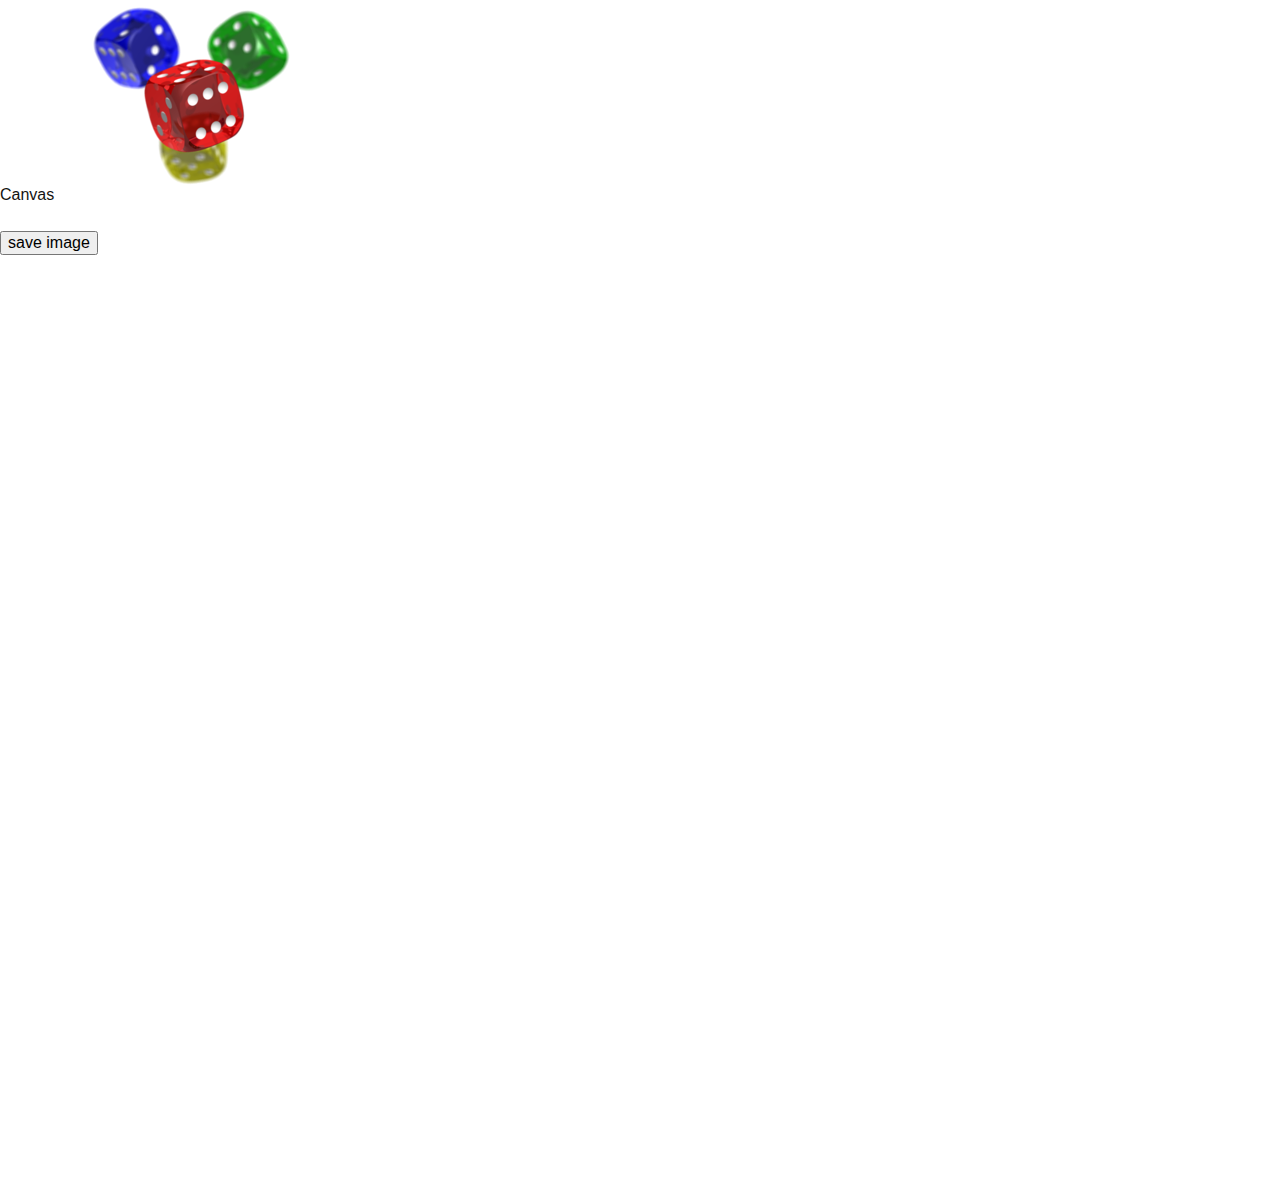
<file: canvas_test.html>
<!DOCTYPE html>
<!--[if IE 7]>
<html class="ie ie7" lang="en-US">
<![endif]-->
<!--[if IE 8]>
<html class="ie ie8" lang="en-US">
<![endif]-->
<!--[if !(IE 7) | !(IE 8)  ]><!-->
<html lang="en-US">
<!--<![endif]-->
<head>
	<meta charset="UTF-8">
	<meta name="viewport" content="initial-width=device-width">
	
<!--
	<meta property="og:image" content="http://cdn1.umg3.net/wp3/jacktopping-ww-cdn/album_cover.jpg"/>
	<meta property="og:title" content="Jack Topping | Wonderful World"/>
	<meta property="og:description" content="I've just visited Jack Topping's Wonderful World memory map. Come have a look and join Jack's journey."/>
	<meta property="og:site_name" content="Jack Topping | Wonderful World"/>
	<meta property="og:type" content="website"/>
-->

	<title>Team Reindeer - Destroying the World!</title>
	<link rel="profile" href="http://gmpg.org/xfn/11">
	<link rel="pingback" href="http://jacktopping-ww.dev-umg-uk-wp3.com/xmlrpc.php">
	<link rel='stylesheet' href='style.css' type='text/css' media='all' />
   

</head>

<body class="home blog custom-font-enabled single-author">
	<div id="page" class="hfeed site">
<p>Canvas<canvas id="myCanvas" width="578" height="200"/></p>
<p><button id="btn_save" type="button">save image</button></p>

		<div id="main" class="site-main">

	<div id="primary" class="content-area">
	
	</div><!-- #primary -->


	
	</div>
	
</div><!-- #page -->

<script type="text/javascript" src="js/jquery.min.js"></script>
<script type="text/javascript">

$(document).ready(function() {

	var canvas = document.getElementById('myCanvas');
	var context = canvas.getContext('2d');

	      
	context.beginPath();
	context.moveTo(0,0)
	context.lineTo(0,300);
	context.lineTo(300,300);
	context.lineTo(300,0);
	//context.fillStyle = "#FF0000" 
	//context.fill();
	var imageObj = new Image();
	function drawPattern() {
	   var pattern = context.createPattern(imageObj, "repeat");
	   context.fillStyle = pattern;
	   context.fill();
	}
	imageObj.onload = drawPattern;
	imageObj.src = "images/280px-PNG_transparency_demonstration_1.png"; //transparent png
  
	

	$('#btn_save').click(function() {
		var pngUrl = canvas.toDataURL("image/png");
/* 		var image_thing = $('<img />'); 
		image_thing.attr('src', pngUrl);
		$('#page').append(image_thing);
*/
		console.log(pngUrl);
		$.ajax({
		    type: "POST",
		    url: "save_monster.php?",
		    data: {text: 'sas', monster_image: pngUrl, lat: '50', lon: '20'},
		    contentType: "application/x-www-form-urlencoded;charset=UTF-8",
		    success: function(){
		        console.log('done');
		    }
		});
		
	});

/*

	make_base();
	
	function make_base()
	{
	  base_image = new Image();
	  base_image.src = 'image/glasses.png';
	  base_image.onload = function(){
	    context.drawImage(base_image, 100, 100);
	  }
	}
*/



});

</script>
	</body>
</html>
</file>
<file: style.css>
/*
Theme Name: Jack Topping
Author: Tilt
*/



/**
 * Reset
 *
 * Modified from Normalize.css to provide cross-browser consistency and a smart
 * default styling of HTML elements.
 *
 * @see http://git.io/normalize
 * ----------------------------------------------------------------------------
 */

* {
	-webkit-box-sizing: border-box;
	-moz-box-sizing:    border-box;
	box-sizing:         border-box;
}

article,
aside,
details,
figcaption,
figure,
footer,
header,
nav,
section,
summary {
	display: block;
}

audio,
canvas,
video {
	display: inline-block;
}

audio:not([controls]) {
	display: none;
	height: 0;
}

[hidden] {
	display: none;
}

html {
	font-size: 100%;
	overflow-y: scroll;
	-webkit-text-size-adjust: 100%;
	-ms-text-size-adjust: 100%;
}

html,
button,
input,
select,
textarea {
	font-family: Futura, "Trebuchet MS", Arial, sans-serif;
}

body {
	color: #141412;
	line-height: 1.5;
	margin: 0;
}

a {
	color: #000000;
	text-decoration: underline;
}

a:visited {
	color: #000000;
}

a:focus {
	outline: thin dotted;
}

a:active,
a:hover {
	color: #000000;
	text-decoration: none;
}


h1,
h2,
h3,
h4,
h5,
h6 {
	clear: both;
	font-family: Futura, "Trebuchet MS", Arial, sans-serif;	
	line-height: 1.3;
}

h1 {
	font-size: 48px;
	margin: 33px 0;
}

h2 {
	font-size: 30px;
	margin: 25px 0;
}

h3 {
	font-size: 22px;
	margin: 22px 0;
}

h4 {
	font-size: 20px;
	margin: 25px 0;
}

h5 {
	font-size: 18px;
	margin: 30px 0;
}

h6 {
	font-size: 16px;
	margin: 36px 0;
}

address {
	font-style: italic;
	margin: 0 0 24px;
}

abbr[title] {
	border-bottom: 1px dotted;
}

b,
strong {
	font-weight: bold;
}

dfn {
	font-style: italic;
}

mark {
	background: #ff0;
	color: #000;
}

p {
	margin: 0 0 24px;
}

code,
kbd,
pre,
samp {
	font-family: monospace, serif;
	font-size: 14px;
	-webkit-hyphens: none;
	-moz-hyphens:    none;
	-ms-hyphens:     none;
	hyphens:         none;
}

pre {
	background: #f5f5f5;
	color: #666;
	font-family: monospace;
	font-size: 14px;
	margin: 20px 0;
	overflow: auto;
	padding: 20px;
	white-space: pre;
	white-space: pre-wrap;
	word-wrap: break-word;
}

blockquote,
q {
	-webkit-hyphens: none;
	-moz-hyphens:    none;
	-ms-hyphens:     none;
	hyphens:         none;
	quotes: none;
}

blockquote:before,
blockquote:after,
q:before,
q:after {
	content: "";
	content: none;
}

blockquote {
	font-size: 18px;
	font-style: italic;
	font-weight: 300;
	margin: 24px 40px;
}

blockquote blockquote {
	margin-right: 0;
}

blockquote cite,
blockquote small {
	font-size: 14px;
	font-weight: normal;
	text-transform: uppercase;
}

blockquote em,
blockquote i {
	font-style: normal;
	font-weight: 300;
}

blockquote strong,
blockquote b {
	font-weight: 400;
}

small {
	font-size: smaller;
}

sub,
sup {
	font-size: 75%;
	line-height: 0;
	position: relative;
	vertical-align: baseline;
}

sup {
	top: -0.5em;
}

sub {
	bottom: -0.25em;
}

dl {
	margin: 0 20px;
}

dt {
	font-weight: bold;
}

dd {
	margin: 0 0 20px;
}

menu,
ol,
ul {
	margin: 16px 0;
	padding: 0 0 0 40px;
}

ul {
	list-style-type: square;
}

nav ul,
nav ol {
	list-style: none;
	list-style-image: none;
}

li > ul,
li > ol {
	margin: 0;
}

img {
	-ms-interpolation-mode: bicubic;
	border: 0;
	vertical-align: middle;
}

svg:not(:root) {
	overflow: hidden;
}

figure {
	margin: 0;
}

form {
	margin: 0;
}

fieldset {
	border: 1px solid #c0c0c0;
	margin: 0 2px;
	padding: 0.35em 0.625em 0.75em;
}

legend {
	border: 0;
	padding: 0;
	white-space: normal;
}

button,
input,
select,
textarea {
	font-size: 100%;
	margin: 0;
	max-width: 100%;
	vertical-align: baseline;
}

button,
input {
	line-height: normal;
}

button,
html input[type="button"],
input[type="reset"],
input[type="submit"] {
	-webkit-appearance: button;
	cursor: pointer;
}

button[disabled],
input[disabled] {
	cursor: default;
}

input[type="checkbox"],
input[type="radio"] {
	padding: 0;
}

input[type="search"] {
	-webkit-appearance: textfield;
	padding-right: 2px; /* Don't cut off the webkit search cancel button */
	width: 270px;
}

input[type="search"]::-webkit-search-decoration {
	-webkit-appearance: none;
}

button::-moz-focus-inner,
input::-moz-focus-inner {
	border: 0;
	padding: 0;
}

textarea {
	overflow: auto;
	vertical-align: top;
}

table {
	border-bottom: 1px solid #ededed;
	border-collapse: collapse;
	border-spacing: 0;
	font-size: 14px;
	line-height: 2;
	margin: 0 0 20px;
	width: 100%;
}

caption,
th,
td {
	font-weight: normal;
	text-align: left;
}

caption {
	font-size: 16px;
	margin: 20px 0;
}

th {
	font-weight: bold;
	text-transform: uppercase;
}

td {
	border-top: 1px solid #ededed;
	padding: 6px 10px 6px 0;
}

del {
	color: #333;
}

ins {
	background: #fff9c0;
	text-decoration: none;
}

hr {
	background: url(http://cdn1.umg3.net/wp3/jacktopping-ww-cdn/dotted-line.png) repeat center top;
	background-size: 4px 4px;
	border: 0;
	height: 1px;
	margin: 0 0 24px;
}



/* Assistive text */
.screen-reader-text {
	clip: rect(1px, 1px, 1px, 1px);
	position: absolute !important;
}

.screen-reader-text:focus {
	background-color: #f1f1f1;
	border-radius: 3px;
	box-shadow: 0 0 2px 2px rgba(0, 0, 0, 0.6);
	clip: auto !important;
	color: #21759b;
	display: block;
	font-size: 14px;
	font-weight: bold;
	height: auto;
	line-height: normal;
	padding: 15px 23px 14px;
	position: absolute;
	left: 5px;
	top: 5px;
	text-decoration: none;
	width: auto;
	z-index: 100000; /* Above WP toolbar */
}

.spacer {
	height: 1px; 
	clear: both;
	display: block;
}

.feedback {
	font-size: 10px;
	color: #be1030;
}

.loading {
	display: none;
}

.btn_close, .btn_close_pin {
	position: absolute;
	right: 10px;
	top: 10px;
	width: 20px;
	height: 0px;
	padding-top: 20px;
	margin: 0px;
	display: block;
	overflow: hidden;
	background: url('http://cdn1.umg3.net/wp3/jacktopping-ww-cdn/btn_close.png') no-repeat 0px -20px;
}

.btn_close:hover, .btn_close_pin:hover {
	background-position: 0px 0px;
}

/* page structure */

html, body, #page, #main, #primary, #content {
	width: 100%;
	height: 100%;
}


#masthead {
	width: 300px;
	position: absolute;
	left: 0px;
	top: 0px;
	z-index: 100001;
	height: 100%;
	min-height: 650px;
	background: #ffffff;
}


/* map styling */
#map-canvas { 
	width: 100%;
	height: 100%;
	position: absolute;
	top: 0px;
	left: 0px;
	min-height: 650px;
	}

#btn_submit_story {
    background: url("http://cdn1.umg3.net/wp3/jacktopping-ww-cdn/btn_share_a_memory.jpg") no-repeat scroll 0 -26px #ffffff;
    color: #FF0000;
    font-size: 20px;
    font-weight: bolder;
    height: 0;
    overflow: hidden;
    padding-top: 26px;
    position: fixed;
    left: 239px;
    top: 37px;
    width: 155px;
    z-index: 100002;
	-webkit-box-shadow: 3px 3px 5px rgba(50, 50, 50, 0.35);
	-moz-box-shadow:    3px 3px 5px rgba(50, 50, 50, 0.35);
	box-shadow:         3px 3px 5px rgba(50, 50, 50, 0.35);
}


#btn_read_jack {
    background: url("http://cdn1.umg3.net/wp3/jacktopping-ww-cdn/btn_jacks_journal.jpg") no-repeat scroll 0 -26px;
    color: #FF0000;
    font-size: 20px;
    font-weight: bolder;
    height: 0px;
    overflow: hidden;
    padding-top: 26px;
    position: fixed;
    left: 239px;
    top: 8px;
    width: 155px;
    z-index: 100002;
	-webkit-box-shadow: 3px 3px 5px rgba(50, 50, 50, 0.35);
	-moz-box-shadow:    3px 3px 5px rgba(50, 50, 50, 0.35);
	box-shadow:         3px 3px 5px rgba(50, 50, 50, 0.35);

}

#btn_save_the_children {
    background: url("http://cdn1.umg3.net/wp3/jacktopping-ww-cdn/logo_save_the_children.jpg") no-repeat scroll 0 0px;
	position: fixed;
	bottom: 25px;
	right: 120px;
	z-index: 100002;
	width: 150px;
	padding-top: 35px;
	height: 0px;
	overflow: hidden;
	-webkit-box-shadow: 3px 3px 5px rgba(50, 50, 50, 0.35);
	-moz-box-shadow:    3px 3px 5px rgba(50, 50, 50, 0.35);
	box-shadow:         3px 3px 5px rgba(50, 50, 50, 0.35);

}

#btn_submit_story:hover, #btn_read_jack:hover {
	background-position: 0px 0px;
}

#map_filters {
	font-size: 20px;
	font-weight: bolder;
	position: fixed;
	bottom: 25px;
	right: 10px;
	z-index: 100002;
	width: 100px;
	height: 117px;
	-webkit-box-shadow: 3px 3px 5px rgba(50, 50, 50, 0.35);
	-moz-box-shadow:    3px 3px 5px rgba(50, 50, 50, 0.35);
	box-shadow:         3px 3px 5px rgba(50, 50, 50, 0.35);
	background: #ffffff;	

}

#map_filters a {
	float: left;
	clear: left;
	margin: 6px;
	height: 15px;
	text-decoration: none;
	font-size: 11px;
	text-transform: uppercase;
	font-weight: normal;
	padding-left: 22px;
}

#map_filters .map_filters_inner p {
	font-size: 14px;
	text-transform: uppercase;
	text-align: center;
	font-weight: normal;
	margin-bottom: 2px;
}
#map_filters .map_filters_inner p span {
    clear: left;
    display: block;
    font-size: 9px;
}

#map_filters .map_filters_inner a {

}

#map_filters a.jack {
	background: url('http://cdn1.umg3.net/wp3/jacktopping-ww-cdn/btn_map_blue.png') no-repeat 0px -30px;
} 
#map_filters a.top5 {
	background: url('http://cdn1.umg3.net/wp3/jacktopping-ww-cdn/btn_map_red.png') no-repeat 0px -30px;
} 
#map_filters a.user {
	background: url('http://cdn1.umg3.net/wp3/jacktopping-ww-cdn/btn_map_yellow.png') no-repeat 0px -30px;
} 
#map_filters a.jack.selected {
	background: url('http://cdn1.umg3.net/wp3/jacktopping-ww-cdn/btn_map_blue.png') no-repeat 0px 0px;
} 
#map_filters a.top5.selected {
	background: url('http://cdn1.umg3.net/wp3/jacktopping-ww-cdn/btn_map_red.png') no-repeat 0px 0px;
} 
#map_filters a.user.selected {
	background: url('http://cdn1.umg3.net/wp3/jacktopping-ww-cdn/btn_map_yellow.png') no-repeat 0px 0px;
} 
#map_filters a.jack:hover {
	background: url('http://cdn1.umg3.net/wp3/jacktopping-ww-cdn/btn_map_blue.png') no-repeat 0px -15px;
} 
#map_filters a.top5:hover {
	background: url('http://cdn1.umg3.net/wp3/jacktopping-ww-cdn/btn_map_red.png') no-repeat 0px -15px;
} 
#map_filters a.user:hover {
	background: url('http://cdn1.umg3.net/wp3/jacktopping-ww-cdn/btn_map_yellow.png') no-repeat 0px -15px;
} 




/* map overlays and submit process */

.map_overlay_wrapper {
	position: absolute;
	top: 100px;
}

.map_overlay {
	background: #ffffff;
	margin: 0px auto;
	width: 500px;
	position: relative;
	-webkit-box-shadow: 3px 3px 5px rgba(50, 50, 50, 0.35);
	-moz-box-shadow:    3px 3px 5px rgba(50, 50, 50, 0.35);
	box-shadow:         3px 3px 5px rgba(50, 50, 50, 0.35);
	padding: 20px;
}


.map_overlay_wrapper h2 {
    font-size: 15px;
    font-weight: normal;
    margin: 0;
    padding: 4px 10px;
    text-align: center;
    text-transform: uppercase;
    width: 100%;
    margin-bottom: 6px;
}

.map_overlay_wrapper label {
	float: left; 
	clear: left;
	width: 80px;
	text-transform: uppercase;
	font-size: 13px;
	margin-left: 0px;
	padding: 10px 5px 10px 0px;
	text-align: right;
}

.map_overlay_wrapper input, .map_overlay_wrapper textarea {
	float: left; 
	font-size: 13px;
	margin-bottom: 6px;
	width: 230px;
	margin-top: 6px;
	padding: 6px;
}

.map_overlay p {
	font-size: 12px;
}

.map_overlay_wrapper textarea { 
	height: 150px;
}

#submit_details .map_overlay .loading {
	padding: 20px;
	font-size: 12px;
}

#submit_details .map_overlay .loading .progress {
	padding: 20px;
	font-size: 12px;
}

#submit_details .map_overlay {
	width: 370px;
}

#submit_details span.feedback {
	padding-left: 2px;
}

#submit_details .map_overlay input[type=submit] {
	margin-top: 10px;
}

#submit_details .map_overlay p.feedback {
	margin-bottom: 10px;
	margin-left: 79px;
}
#submit_details .map_overlay label.error {
	width: 313px;
}


#place_pin .map_overlay {
	width: 381px;
}

#story_submitted .map_overlay {
	width: 281px;
}


#story_submitted .map_overlay .btn_close_submit {
	text-decoration: none;
	float: right;
}

#story_submitted .map_overlay_wrapper .share_box {
	float: left;
	margin-top: 31px;
}

/* view pin */


#user_story_holder h2 {
	font-size: 14px;
	margin: 0px;
	font-weight: bold;
	text-transform: none;
	text-align: left;
	padding: 0px;
}
#user_story_holder h2.location, #user_story_holder h2.user {
	font-weight: normal;
}
#user_story_holder h2.user {
	margin-bottom: 25px;
}

#user_story_holder .story_preview, #user_story_holder .story_holder {
	margin: 0px 0px 0px 0px;
	font-size: 13px;
	font-weight: normal;
}
#user_story_holder p, #user_story_holder a.btn_read_more {
	font-size: 13px;
	font-weight: normal;
	margin-bottom: 10px;
}

#user_story_holder img {
	float: right;
	margin: 0px 0px 10px 10px;
}


#user_story_holder .story_holder {
	display: none;
}





/* custom_twitter_share custom_fb_share */
.map_overlay_wrapper .share_box {
	margin-top: 25px
}

.map_overlay_wrapper .custom_twitter_share, .map_overlay_wrapper .custom_fb_share {
	float: left;
	height: 0px;
	overflow: hidden;
	display: block;
	margin-right: 6px;
}

.map_overlay_wrapper .custom_twitter_share {
	background: url('http://cdn1.umg3.net/wp3/jacktopping-ww-cdn/sm_icons/twittersmall.jpg') no-repeat 0px -13px;
	padding-top: 13px;
	width: 16px;
}

.map_overlay_wrapper .custom_fb_share {
	background: url('http://cdn1.umg3.net/wp3/jacktopping-ww-cdn/sm_icons/facebooksmall.png') no-repeat 0px -14px;
	padding-top: 14px;
	width: 14px;
}


.map_overlay_wrapper .custom_twitter_share:hover, 
.map_overlay_wrapper .custom_fb_share:hover {
	background-position: 0px 0px;
}

.map_overlay_wrapper p.share_text, .map_overlay_wrapper#user_story_holder p.share_text {
	font-size: 12px;
	float: left;
	margin: 0px  6px  0px  0px ;
}

#submit_details .loading {
	width: 100%;
	height: 100%;
	background: #ffffff;
	position: absolute;
	top: 0px;
	left: 0px;
	z-index: 100003;
	display: none;
}

.progress { display: none; position:relative; border: 1px solid #ddd; padding: 1px; border-radius: 3px; margin-top: 25px; }
.bar { background-color: #84E3FF; width:0%; height:20px; border-radius: 3px; }
.percent { position:absolute; display:inline-block; top:3px; left:48%; }



#place_pin, #story_submitted, #submit_details, #user_story_holder {
	display: none;
}

#user_story_holder {
	z-index: 100003;
}

#submit {
	margin-bottom: 6px;
}

/* jack's journal */

#jack_journal_holder {
	background: #ffffff url('http://cdn1.umg3.net/wp3/jacktopping-ww-cdn/bg_journal.jpg') repeat-y top right;
	width:493px;
	min-height: 650px;
	height: 100%;
	position: absolute;
	top: 0px;
	left: -600px;
	z-index: 100000;
	-webkit-box-shadow: 2px 0px 5px rgba(50, 50, 50, 0.35);
	-moz-box-shadow:    2px 0px 5px rgba(50, 50, 50, 0.35);
	box-shadow:         2px 0px 5px rgba(50, 50, 50, 0.35);

}

#jack_journal_holder #btn_close_jack {

	position: absolute;
	right: 10px;
	top: 10px;
	width: 20px;
	height: 0px;
	padding-top: 20px;
	margin: 0px;
	display: block;
	overflow: hidden;
	background: url('http://cdn1.umg3.net/wp3/jacktopping-ww-cdn/btn_close.png') no-repeat 0px -20px;
	right: -30px;
	background-image: url('http://cdn1.umg3.net/wp3/jacktopping-ww-cdn/btn_close_white.png');
	
}

#jack_journal_top {
	width: 100%;
	padding: 10px 20px 5px 0;
	border-bottom: 1px solid #dbdbdb;
}

#jack_journal_wrapper {
	overflow: hidden;
	margin: 0px 0px 0px 0px;
	}

#jack_journal {
	background: #ffffff;
	height: 100%;
	width: 481px;
	min-height: 590px;
	z-index: 100000;
	overflow-x: hidden;
	overflow-y: auto;
	padding: 0px 20px;

}

#jack_posts_holder {
	overflow: hidden;
	width: 100%;
}

#jack_journal_holder h1.header_journal {
	width: 207px;
	overflow: hidden;
	height: 0px;
	padding-top: 22px;
	margin: 0px;
	background: url('http://cdn1.umg3.net/wp3/jacktopping-ww-cdn/header_journal.jpg') no-repeat 0px 0px;
}

#jack_posts_holder h2 {
	font-size: 14px;
	margin: 0px;
}
#jack_posts_holder h2.the_date {
	font-weight: normal;
	font-size: 13px;
}

#jack_posts_holder .entry-content {
	margin: 25px 0px 0px 0px;
	border-bottom: 1px solid #dbdbdb;
}
#jack_posts_holder .entry-content p {
	font-size: 11px;
	font-weight: normal;
}

#jack_journal .entry-header {
	margin-top: 25px;
}

#jack_journal .navigation {
	margin-top: 25px;
}


#jack_journal .navigation ul {
	margin: 0px auto;
	padding: 0px;
	text-align: center;
}

#jack_journal .navigation li {
	display: inline-block;
	font-size: 10px;
}

#jack_journal .navigation li a {
	overflow: hidden;
}

#jack_journal .navigation a.prev-post, 
#jack_journal .navigation a.next-post {
	width: 19px;
	height: 0px;
	padding-top: 20px;
	overflow: hidden;
}

#jack_journal .navigation a.prev-post {
	float: right; 
	background: url('http://cdn1.umg3.net/wp3/jacktopping-ww-cdn/btn_right_arrow.png') no-repeat 0px -20px;
}
#jack_journal .navigation a.next-post {
	float: left; 
	background: url('http://cdn1.umg3.net/wp3/jacktopping-ww-cdn/btn_left_arrow.png') no-repeat 0px -20px;
}

#jack_journal .navigation a.prev-post:hover, #jack_journal .navigation a.next-post:hover {
	background-position: 0px 0px;
}

/* cookie warning */

#cookiewarning {
	position: absolute;
	top: 0px;
	left: 0px;
	height: 100%;
	min-height: 600px;
	background: url('http://cdn1.umg3.net/wp3/jacktopping-ww-cdn/cookiepolicyoverlay.png') repeat ;
	width: 229px;
	z-index: 200001;
	padding: 30px;
}

#cookie-banner {
    z-index: 999999 !important;
    height: 110px !important;
}

#cookiewarning h2 {
	text-transform: uppercase;
	font-weight: normal;
	font-size: 21px;
	margin-top: 0px;
}

#cookiewarning p {
	font-size: 11px;
}

/* sidebar/sideheader */
header#masthead  {
	padding: 0px;
	margin: 0px;
	width: 229px;
	-webkit-box-shadow: 2px 0px 5px rgba(50, 50, 50, 0.35);
	-moz-box-shadow:    2px 0px 5px rgba(50, 50, 50, 0.35);
	box-shadow:         2px 0px 5px rgba(50, 50, 50, 0.35);
	position: absolute;
	top: 0px;
	left: 0px;
    height: 100%;
    min-height: 650px;
}


header#masthead .heading {
	width: 192px;
	height: 0px;
	padding-top: 98px;
	margin: 0px auto 9px auto;
	overflow: hidden;
	line-height: 100%;
	background: url('http://cdn1.umg3.net/wp3/jacktopping-ww-cdn/logo.jpg') 0px 18px no-repeat;
}

header#masthead .social_links {
	text-align: center;
}

header#masthead .social_links a {
	display: inline-block;
	height: 0px;
	padding-top: 21px;
	overflow: hidden;
	margin-right: 5px;
}

header#masthead .social_links a.btn_twitter {
	background: url('http://cdn1.umg3.net/wp3/jacktopping-ww-cdn/sm_icons/twitterbig.png') 0px -20px no-repeat; 
	width: 24px;
	padding-top: 20px;
}

header#masthead .social_links a.btn_facebook {
	background: url('http://cdn1.umg3.net/wp3/jacktopping-ww-cdn/sm_icons/facebookbig.png') 0px -21px no-repeat; 
	width: 21px;
}

header#masthead .social_links a.btn_you_tube {
	background: url('http://cdn1.umg3.net/wp3/jacktopping-ww-cdn/sm_icons/youtubebig.png') 0px -21px no-repeat; 
	width: 17px;
}


header#masthead .social_links a.btn_twitter:hover, header#masthead .social_links a.btn_facebook:hover, header#masthead .social_links a.btn_you_tube:hover{
	background-position: 0px 0px;
}

header#masthead img {
	margin: 5px auto 2px auto;
	display: block;
}

header#masthead .side_drawer h2 {
	width: 100%;
	background: #000000;
	color: #ffffff;
	text-transform: uppercase;
	font-size: 15px;
	font-weight: normal;
	text-align: center;
	padding: 4px 0px 4px 0px;
	cursor: pointer;
	border-bottom: 2px solid #ffffff;
	margin: 0px 0px 0px 0px;
}

header#masthead .side_drawer h2:hover, header#masthead .side_drawer h2.selected {
	background: #9B9B9B;
}

header#masthead #side_buy_now .more_content a, header#masthead #side_buy_now .more_content span {
	float: left; 
	width: 114px;
	display: block;
	height: 0px;
	overflow: hidden;
	border-bottom: 1px solid #eaeae9;
}

header#masthead #side_buy_now .more_content a.btn_amazon {
	padding-top: 24px;
	background: url('http://cdn1.umg3.net/wp3/jacktopping-ww-cdn/buy_amazon.jpg') center center;
	border-top: 1px solid #eaeae9;
	border-right: 1px solid #eaeae9;
}

header#masthead #side_buy_now .more_content a.btn_sainsburys {
	padding-top: 24px;
	background: url('http://cdn1.umg3.net/wp3/jacktopping-ww-cdn/buy_sainsburys.jpg') center center;
	border-top: 1px solid #eaeae9;
	}

header#masthead #side_buy_now .more_content a.btn_google_play {
	padding-top: 30px;
	background: url('http://cdn1.umg3.net/wp3/jacktopping-ww-cdn/buy_google_play.jpg') center center;
}

header#masthead #side_buy_now .more_content a.btn_itunes {
	padding-top: 30px;
	background: url('http://cdn1.umg3.net/wp3/jacktopping-ww-cdn/buy_itunes.jpg') center center;
	border-right: 1px solid #eaeae9;
}

header#masthead #side_buy_now .more_content a.btn_spotify {
	padding-top: 27px;
	background: url('http://cdn1.umg3.net/wp3/jacktopping-ww-cdn/buy_spotify.jpg') center center;
	border-right: 1px solid #eaeae9;
}
header#masthead #side_buy_now .more_content span {
	padding-top: 27px;
	
}


/* free download form */
header#masthead .side_drawer h3 {
	width: 100%;
	text-transform: uppercase;
	font-size: 15px;
	font-weight: normal;
	text-align: center;
	padding: 16px 10px;
	margin: 0px 0px 0px 0px;
	border-top: 1px solid #eaeae9;
}

header#masthead #side_general_blurb {
	padding-bottom: 14px;
}

header#masthead #side_free_download div.label {
	float: left; 
	clear: left;
	width: 72px;
	text-transform: uppercase;
	font-size: 10px;
	margin-left: 10px;
	padding: 10px 5px 10px 0px;
	text-align: right;
}

header#masthead #side_free_download div.input {
	float: left; 
	text-transform: uppercase;
	font-size: 11px;
	margin-bottom: 6px;
	width: 145px;
	margin-top: 6px;
}

header#masthead #side_free_download div.input input, header#masthead #side_free_download div.input select {
	border: 1px sold #a7a9ac;
	padding: 2px 4px;
	width: 137px;
}

header#masthead #side_free_download .bottomtext {
	padding: 0px;
}

header#masthead #side_free_download .bottomtext label {
	font-size: 11px;
}

header#masthead #side_free_download #option2 {
    width: 200px;
	margin: 0px auto;
	margin-top: 6px;
}

header#masthead #side_free_download #option2 .checkinput {
}

header#masthead #side_free_download #option2 table {
	border: 0px;
	line-height: 1.5;
	margin-bottom: 10px;
}

header#masthead #side_free_download #option2 table td {
	padding-top: 6px;
	
}

header#masthead #side_free_download #option2 table label {
    display: block;
    float: right;
    font-size: 11px;
    margin-left: 10px;
    padding-right: 0;
    width: 166px;
}

label.error {
	text-transform: none;
	color: #be1030;
}


input.submitfield, .submitfield {
	font-size: 13px;
	text-align: center;
	padding: 3px 10px;
	background: #dbdbdb;
	margin: 0px auto;
	border: 1px solid #000000;
	display: block;
	text-transform: uppercase;
	width: 85px;
	float: none;
}






/* general blurb */

header#masthead #side_general_blurb {
	padding: 0px;
}

header#masthead #side_general_blurb .more_content p {
	font-size: 12px;
	margin: 0px 15px 0px 15px;
	border-bottom: 15px solid #ffffff;

}
header#masthead #side_general_blurb .more_content p.number_one {
	margin-bottom: 0px;
	margin-top: 10px;
}


/* nav footer */

header#masthead #navbar {
	position: absolute;
	bottom: 0px;
	background: #ffffff;

}

header#masthead #navbar a {
	float: left; 
	width: 114px;
	display: block;
	overflow: hidden;
	border-top: 1px solid #eaeae9;
	text-transform: uppercase;
	color: #000000;
	text-align: center;
	font-size: 11px;
	padding: 3px 0px;
	text-decoration: none;
	background: #ffffff;
}


header#masthead #site-navigation a.border {
	border-right: 1px solid #eaeae9;
}


header#masthead #navbar a:hover {
	background: #000000;
	color: #ffffff;
	text-decoration: none;
}


.real_spacer {
	width: 100%;
	background: red;
	height: 50px;
}
</file>
